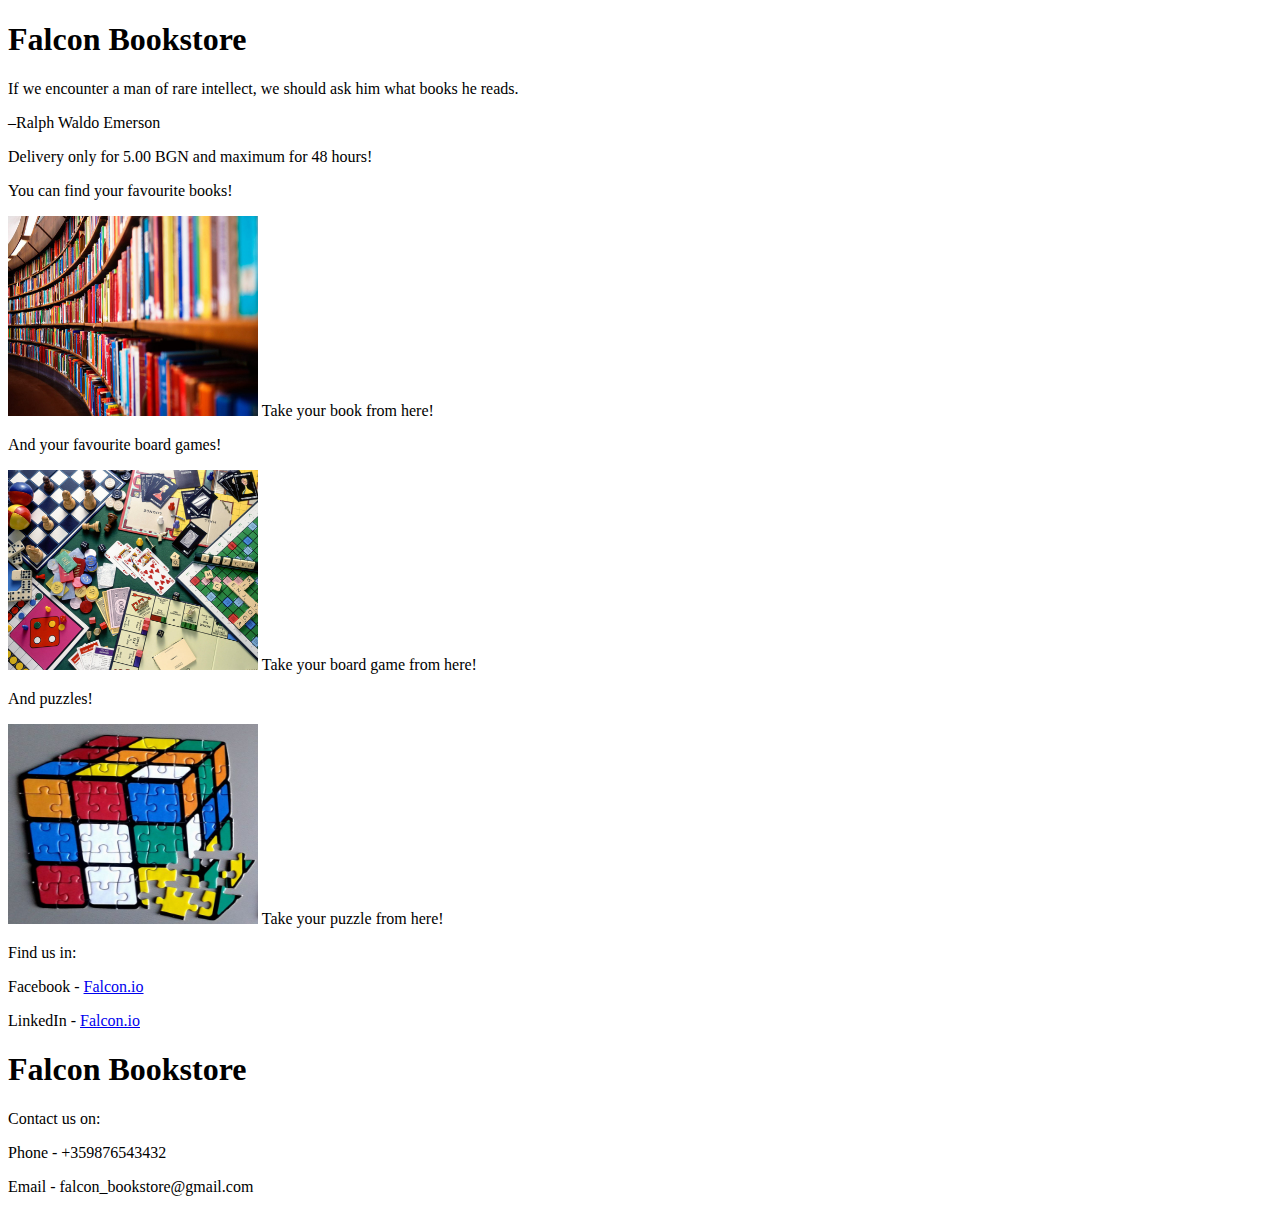
<file: src/main/resources/templates/index.html>
<!DOCTYPE html>
<html lang="en" xmlns:th="http://www.w3.org/1999/xhtml">
<head>
    <meta charset="UTF-8">
    <title>Bookstore</title>
    <link rel="stylesheet" th:href="@{/css/index.css}" type="text/css">
    <link rel="stylesheet" href="https://use.fontawesome.com/releases/v5.6.1/css/all.css" integrity="sha384-gfdkjb5BdAXd+lj+gudLWI+BXq4IuLW5IT+brZEZsLFm++aCMlF1V92rMkPaX4PP" crossorigin="anonymous">
</head>
<body>
<header>
    <div>
        <i class="fas fa-book-open"></i>
        <h1>Falcon Bookstore</h1>
    </div>
    <div id="column">
        <p>If we encounter a man of rare intellect, we should ask him what books he reads.</p>
        <p id="author">–Ralph Waldo Emerson</p>
    </div>
</header>
<p>Delivery only for 5.00 BGN and maximum for 48 hours!
<i class="fas fa-truck"></i>
</p>
<main>
    <div>
        <p>You can find your favourite books!</p>
        <!--<p>which you can purchase or you can read online.</p>-->
        <img src="../static/images/books.jpeg" width="250px" height="200px" th:src="@{images/books.jpeg}"/>
        <a th:href="@{/books}">Take your book from here!</a>
    </div>
    <div>
        <p>And your favourite board games!</p>
        <img src="../static/images/boardgames.jpg" width="250px" height="200px" th:src="@{images/boardgames.jpg}">
        <a th:href="@{/boardgames}">Take your board game from here!</a>
    </div>
    <div>
        <p>And puzzles!</p>
        <img src="../static/images/puzzles.jpg" width="250px" height="200px" th:src="@{images/puzzles.jpg}">
        <a th:href="@{/puzzles}">Take your puzzle from here!</a>
    </div>
</main>
<footer>
    <div>
        <p>Find us in: </p>
        <p><i class="fab fa-facebook-square"></i>
            Facebook - <a href="https://www.facebook.com/FalconIO/">Falcon.io</a></p>
        <p><i class="fab fa-linkedin"></i>
            LinkedIn - <a href="https://www.linkedin.com/company/falconio/">Falcon.io</a></p>
    </div>
    <div id="middle">
        <h1> <i class="fas fa-book-open"></i>
            Falcon Bookstore</h1>
    </div>
    <div>
        <p>Contact us on: </p>
        <p><i class="fas fa-phone-square"></i>
            Phone - +359876543432</p>
        <p><i class="fas fa-envelope-square"></i>
            Email - falcon_bookstore@gmail.com</p>
    </div>
</footer>
</body>
</html>
</file>
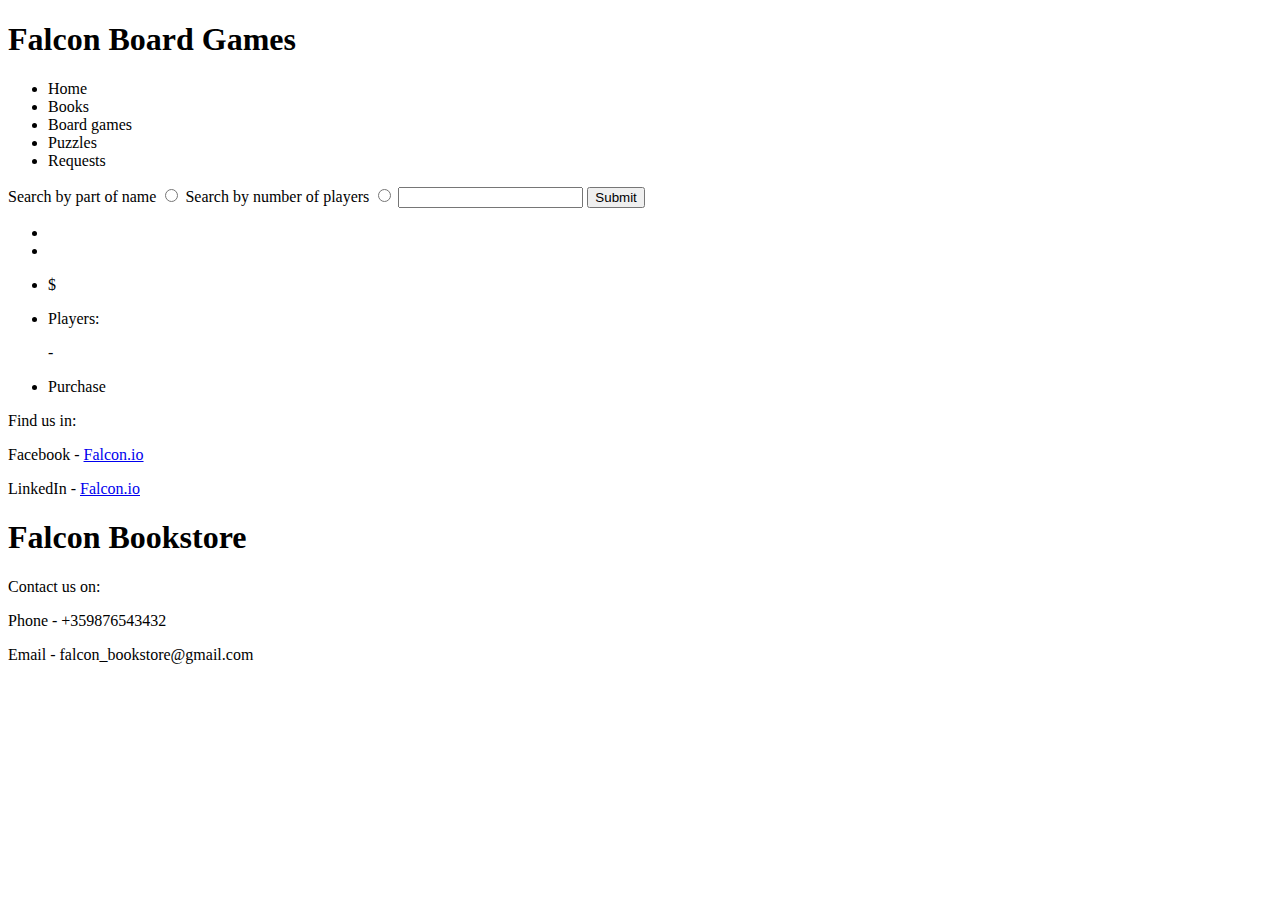
<file: src/main/resources/templates/boardgames.html>
<!DOCTYPE html>
<html lang="en" xmlns:th="http://www.w3.org/1999/xhtml">
<head>
    <meta charset="UTF-8">
    <title>Title</title>
    <script type = "text/javascript"
            src = "https://cdnjs.cloudflare.com/ajax/libs/jquery/3.1.1/jquery.min.js"></script>
    <link rel="stylesheet" th:href="@{/css/books.css}">
    <link rel="stylesheet" href="https://use.fontawesome.com/releases/v5.6.1/css/all.css"
          integrity="sha384-gfdkjb5BdAXd+lj+gudLWI+BXq4IuLW5IT+brZEZsLFm++aCMlF1V92rMkPaX4PP" crossorigin="anonymous">
</head>
<body>
<header>
<h1>Falcon Board Games</h1>
<nav>
    <ul>
        <li><a th:href="@{/}">Home</a></li>
        <li><a th:href="@{/books}">Books</a></li>
        <li><a th:href="@{/boardgames}">Board games</a></li>
        <li><a th:href="@{/puzzles}">Puzzles</a></li>
        <li><a th:href="@{/requests}">Requests</a></li>
    </ul>
</nav>
</header>
<div>
    <form id="form" th:action="@{/boardgames}" onsubmit="return isValid();" method="get">
        <label for="name">Search by part of name</label>
        <input type="radio" name="search" id="name"/>
        <label for="players">Search by number of players</label>
        <input type="radio" name="search" id="players"/>
        <input type="text" id="input"/>
        <input type="submit" id="submit" value="Submit" th:onclick="'javascript:submitForm();'">
    </form>
</div>
<main>
    <th:block th:each="boardGame : ${boardGames}">
        <ul>
            <li th:text="${boardGame.getProductId()}"></li>
            <li th:text="${boardGame.getName()}"></li>
            <li>
                <div>
                    <p>&dollar;</p>
                    <p th:text="${boardGame.getPrice()}"></p>
                </div>
            </li>
            <li>
                <div>
                    <p>Players: </p>
                    <p th:text="${boardGame.getMinimumNumberOfPlayers()}"></p>
                    <p>-</p>
                    <p th:text="${boardGame.getMaximumNumberOfPlayers()}"></p>
                </div>
            </li>
            <li>
            <div id="bottom">
                <a th:href="@{boardgames/purchase/{id}(id=${boardGame.getProductId()})}">Purchase</a>
            </div>
            </li>
        </ul>
    </th:block>
</main>
<footer>
    <div>
        <p>Find us in: </p>
        <p><i class="fab fa-facebook-square"></i>
            Facebook - <a href="https://www.facebook.com/FalconIO/">Falcon.io</a></p>
        <p><i class="fab fa-linkedin"></i>
            LinkedIn - <a href="https://www.linkedin.com/company/falconio/">Falcon.io</a></p>
    </div>
    <div id="middle">
        <h1><i class="fas fa-book-open"></i>
            Falcon Bookstore</h1>
    </div>
    <div>
        <p>Contact us on: </p>
        <p><i class="fas fa-phone-square"></i>
            Phone - +359876543432</p>
        <p><i class="fas fa-envelope-square"></i>
            Email - falcon_bookstore@gmail.com</p>
    </div>
</footer>
<script th:inline="javascript">
    function submitForm() {
        let value = null;
        let inputValue = $('#input').val();
        if($('#name').is(':checked')) {
            value = 'name/' + inputValue;
        } else if ($('#players').is(':checked')) {
            value = 'players/' + inputValue;
        }

        let action =  /*[[@{/boardgames/}]]*/ '';
        $('#form').attr('action', action + value);
    }

    function isValid() {
        if(isChecked() && isInputNotEmpty()) {
            return true;
        } else {
            alert('Please choose criteria and fill input field!');
            return false;
        }
    }

    function isChecked() {
        return $('#name').is(':checked') || $('#players').is(':checked');
    }

    function isInputNotEmpty() {
        let inputText =  $('#input').val();
        return inputText !== "" && inputText !== null && inputText !== undefined;
    }
</script>
</body>
</html>
</file>
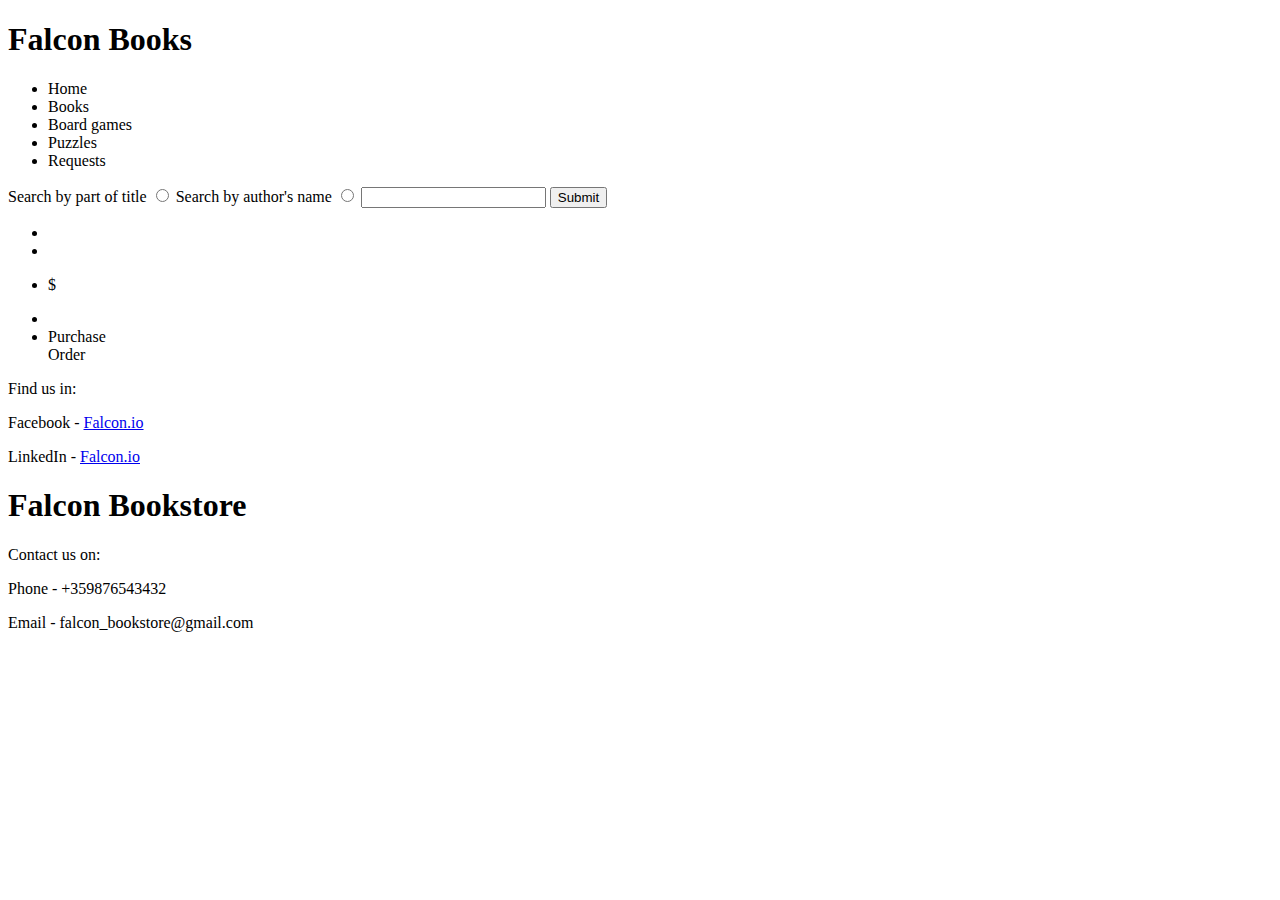
<file: src/main/resources/templates/books.html>
<!DOCTYPE html>
<html lang="en" xmlns:th="http://www.w3.org/1999/xhtml">
<head>
    <meta charset="UTF-8">
    <title>Books</title>
    <script type="text/javascript"
            src="https://cdnjs.cloudflare.com/ajax/libs/jquery/3.1.1/jquery.min.js"></script>
    <link rel="stylesheet" th:href="@{/css/books.css}">
    <link rel="stylesheet" href="https://use.fontawesome.com/releases/v5.6.1/css/all.css"
          integrity="sha384-gfdkjb5BdAXd+lj+gudLWI+BXq4IuLW5IT+brZEZsLFm++aCMlF1V92rMkPaX4PP" crossorigin="anonymous">
</head>
<body>
<header>
    <h1>Falcon Books</h1>
    <nav>
        <ul>
            <li><a th:href="@{/}">Home</a></li>
            <li><a th:href="@{/books}">Books</a></li>
            <li><a th:href="@{/boardgames}">Board games</a></li>
            <li><a th:href="@{/puzzles}">Puzzles</a></li>
            <li><a th:href="@{/requests}">Requests</a></li>
        </ul>
    </nav>
</header>
<div>
    <form id="form" th:action="@{/books}" onsubmit="return isValid();" method="get">
        <label for="title">Search by part of title</label>
        <input type="radio" name="search" id="title"/>
        <label for="authorsName">Search by author's name</label>
        <input type="radio" name="search" id="authorsName"/>
        <input type="text" id="input"/>
        <input type="submit" id="submit" value="Submit" th:onclick="'javascript:submitForm();'">
    </form>
</div>
<main>
    <th:block th:each="book : ${books}">
        <ul class="booksList">
            <li th:text="${book.getProductId()}"></li>
            <li th:text="${book.getName()}"></li>
            <li>
                <div>
                    <p>&dollar;</p>
                    <p th:text="${book.getPrice()}"></p>
                </div>
            </li>
            <li th:text="${book.getAuthorsName()}"></li>
            <li>
                <div class="bottom" th:if="${book.getStock() > 0}">
                    <a th:href="@{/books/purchase/{id}(id=${book.getProductId()})}">Purchase</a>
                </div>
                <div class="bottom" th:unless="${book.getStock() > 0}">
                    <a th:href="@{/books/order/{id}(id=${book.getProductId()})}">Order</a>
                </div>
            </li>
        </ul>
        <div id="negative" class="hidden"></div>
    </th:block>
</main>
<footer>
    <div>
        <p>Find us in: </p>
        <p><i class="fab fa-facebook-square"></i>
            Facebook - <a href="https://www.facebook.com/FalconIO/">Falcon.io</a></p>
        <p><i class="fab fa-linkedin"></i>
            LinkedIn - <a href="https://www.linkedin.com/company/falconio/">Falcon.io</a></p>
    </div>
    <div id="middle">
        <h1><i class="fas fa-book-open"></i>
            Falcon Bookstore</h1>
    </div>
    <div>
        <p>Contact us on: </p>
        <p><i class="fas fa-phone-square"></i>
            Phone - +359876543432</p>
        <p><i class="fas fa-envelope-square"></i>
            Email - falcon_bookstore@gmail.com</p>
    </div>
</footer>
<script th:inline="javascript">
    function submitForm() {
        let value = null;
        let inputValue = $('#input').val();
        if ($('#title').is(':checked')) {
            value = 'title/' + inputValue;
        } else if ($('#authorsName').is(':checked')) {
            value = 'author/' + inputValue;
        }

        let action = /*[[@{/books/}]]*/ '';
        $('#form').attr('action', action + value);
    }

    function isValid() {
        if (isChecked() && isInputNotEmpty()) {
            return true;
        } else {
            alert('Please choose criteria and fill input field!');
            return false;
        }
    }

    function isChecked() {
        return $('#title').is(':checked') || $('#authorsName').is(':checked');
    }

    function isInputNotEmpty() {
        let inputText = $('#input').val();
        return inputText !== "" && inputText !== null && inputText !== undefined;
    }
</script>
</body>
</html>
</file>
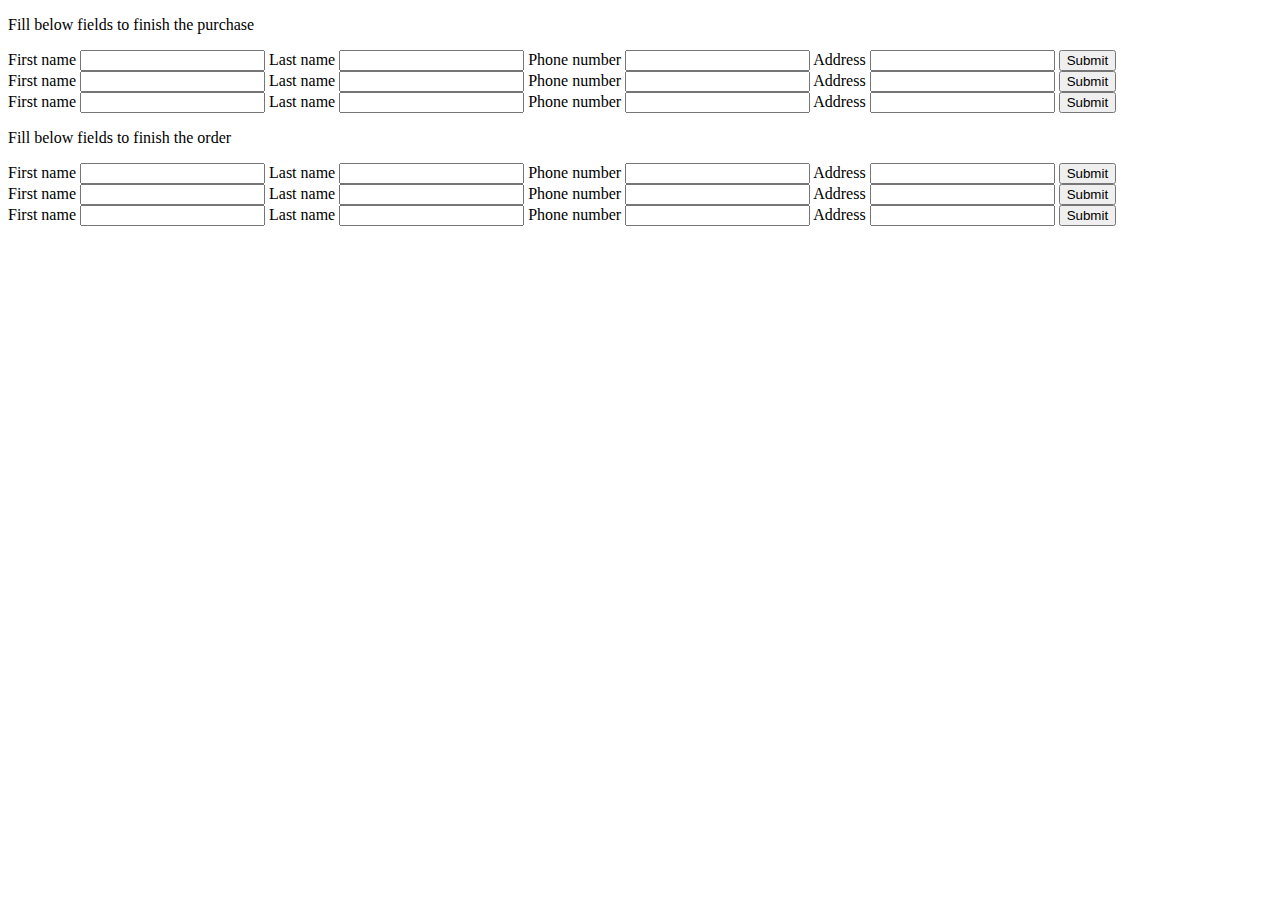
<file: src/main/resources/templates/purchase.html>
<!DOCTYPE html>
<html lang="en" xmlns:th="http://www.w3.org/1999/xhtml">
<head>
    <meta charset="UTF-8">
    <title>Purchase</title>
    <link rel="stylesheet" th:href="@{/css/purchase.css}">
</head>
<body>
<main>
    <div th:if="${product.getStock() > 0}">
        <p>Fill below fields to finish the purchase</p>
        <div th:if="${product.class.name == 'com.zahariev.bookstore.models.Book'}">
            <form class="form" th:action="@{/books/order/book/{id}(id=${product.getProductId()})}"
                  onsubmit="return isValid();" method="post">
                <label for="pbFirstName">First name</label>
                <input type="text" id="pbFirstName" th:values="${firstName}" name="firstName">
                <label for="pbLastName">Last name</label>
                <input type="text" id="pbLastName" th:values="${lastName}" name="lastName">
                <label for="pbPhoneNumber">Phone number</label>
                <input type="number" id="pbPhoneNumber" th:values="${phoneNumber}" name="phoneNumber">
                <label for="pbAddress">Address</label>
                <input type="text" id="pbAddress" th:values="${address}" name="address">
                <input type="submit" id="pbSubmit" value="Submit">
            </form>
        </div>
        <div th:if="${product.class.name == 'com.zahariev.bookstore.models.BoardGame'}">
            <form class="form" th:action="@{/boardgames/purchase/game/{id}(id=${product.getProductId()})}"
                  onsubmit="return isValid();" method="post">
                <label for="pgFirstName">First name</label>
                <input type="text" id="pgFirstName" th:values="${firstName}" name="firstName">
                <label for="pgLastName">Last name</label>
                <input type="text" id="pgLastName" th:values="${lastName}" name="lastName">
                <label for="pgPhoneNumber">Phone number</label>
                <input type="number" id="pgPhoneNumber" th:values="${phoneNumber}" name="phoneNumber">
                <label for="pgAddress">Address</label>
                <input type="text" id="pgAddress" th:values="${address}" name="address">
                <input type="submit" id="pgSubmit" value="Submit">
            </form>
        </div>
        <div th:if="${product.class.name == 'com.zahariev.bookstore.models.Puzzle'}">
            <form class="form" th:action="@{/puzzles/purchase/puzzle/{id}(id=${product.getProductId()})}"
                  onsubmit="return isValid();" method="post">
                <label for="ppFirstName">First name</label>
                <input type="text" id="ppFirstName" th:values="${firstName}" name="firstName">
                <label for="ppLastName">Last name</label>
                <input type="text" id="ppLastName" th:values="${lastName}" name="lastName">
                <label for="ppPhoneNumber">Phone number</label>
                <input type="number" id="ppPhoneNumber" th:values="${phoneNumber}" name="phoneNumber">
                <label for="ppAddress">Address</label>
                <input type="text" id="ppAddress" th:values="${address}" name="address">
                <input type="submit" id="ppSubmit" value="Submit">
            </form>
        </div>
    </div>


    <div th:unless="${product.getStock() > 0}">
        <p>Fill below fields to finish the order</p>
        <div th:if="${product.class.name == 'com.zahariev.bookstore.models.Book'}">
            <form class="form" th:action="@{/books/order/book/{id}(id=${product.getProductId()})}"
                  onsubmit="return isValid();" method="post">
                <label for="obFirstName">First name</label>
                <input type="text" id="obFirstName" th:values="${firstName}" name="firstName">
                <label for="obLastName">Last name</label>
                <input type="text" id="obLastName" th:values="${lastName}" name="lastName">
                <label for="obPhoneNumber">Phone number</label>
                <input type="number" id="obPhoneNumber" th:values="${phoneNumber}" name="phoneNumber">
                <label for="obAddress">Address</label>
                <input type="text" id="obAddress" th:values="${address}" name="address">
                <input type="submit" id="obSubmit" value="Submit">
            </form>
        </div>
        <div th:if="${product.class.name == 'com.zahariev.bookstore.models.BoardGame'}">
            <form class="form" th:action="@{/boardgames/order/game/{id}(id=${product.getProductId()})}"
                  onsubmit="return isValid();" method="post">
                <label for="ogFirstName">First name</label>
                <input type="text" id="ogFirstName" th:values="${firstName}" name="firstName">
                <label for="ogLastName">Last name</label>
                <input type="text" id="ogLastName" th:values="${lastName}" name="lastName">
                <label for="ogPhoneNumber">Phone number</label>
                <input type="number" id="ogPhoneNumber" th:values="${phoneNumber}" name="phoneNumber">
                <label for="ogAddress">Address</label>
                <input type="text" id="ogAddress" th:values="${address}" name="address">
                <input type="submit" id="ogSubmit" value="Submit">
            </form>
        </div>
        <div th:if="${product.class.name == 'com.zahariev.bookstore.models.Puzzle'}">
            <form class="form" th:action="@{/puzzles/order/puzzle/{id}(id=${product.getProductId()})}"
                  onsubmit="return isValid();" method="post">
                <label for="opFirstName">First name</label>
                <input type="text" id="opFirstName" th:values="${firstName}" name="firstName">
                <label for="opLastName">Last name</label>
                <input type="text" id="opLastName" th:values="${lastName}" name="lastName">
                <label for="opPhoneNumber">Phone number</label>
                <input type="number" id="opPhoneNumber" th:values="${phoneNumber}" name="phoneNumber">
                <label for="opAddress">Address</label>
                <input type="text" id="opAddress" th:values="${address}" name="address">
                <input type="submit" id="opSubmit" value="Submit">
            </form>
        </div>
    </div>
</main>
<script th:inline="javascript">
    function isValid() {
        let firstNameValue = $('#firstName').val();
        let lastNameValue = $('#lastName').val();
        let phoneNumberValue = $('#phoneNumber').val();
        let address = $('#address').val();

        if (isInputNotEmpty(firstNameValue) && isInputNotEmpty(lastNameValue)
            && isInputNotEmpty(phoneNumberValue) && isInputNotEmpty(address)) {
            console.log('true');
            return true;
        } else {
            alert('Please fill all input fields!');
            console.log('false');
            return false;
        }
    }

    function isInputNotEmpty(inputValue) {
        return inputValue !== null && inputValue !== "" && inputValue !== undefined;
    }
</script>
</body>
</html>
</file>
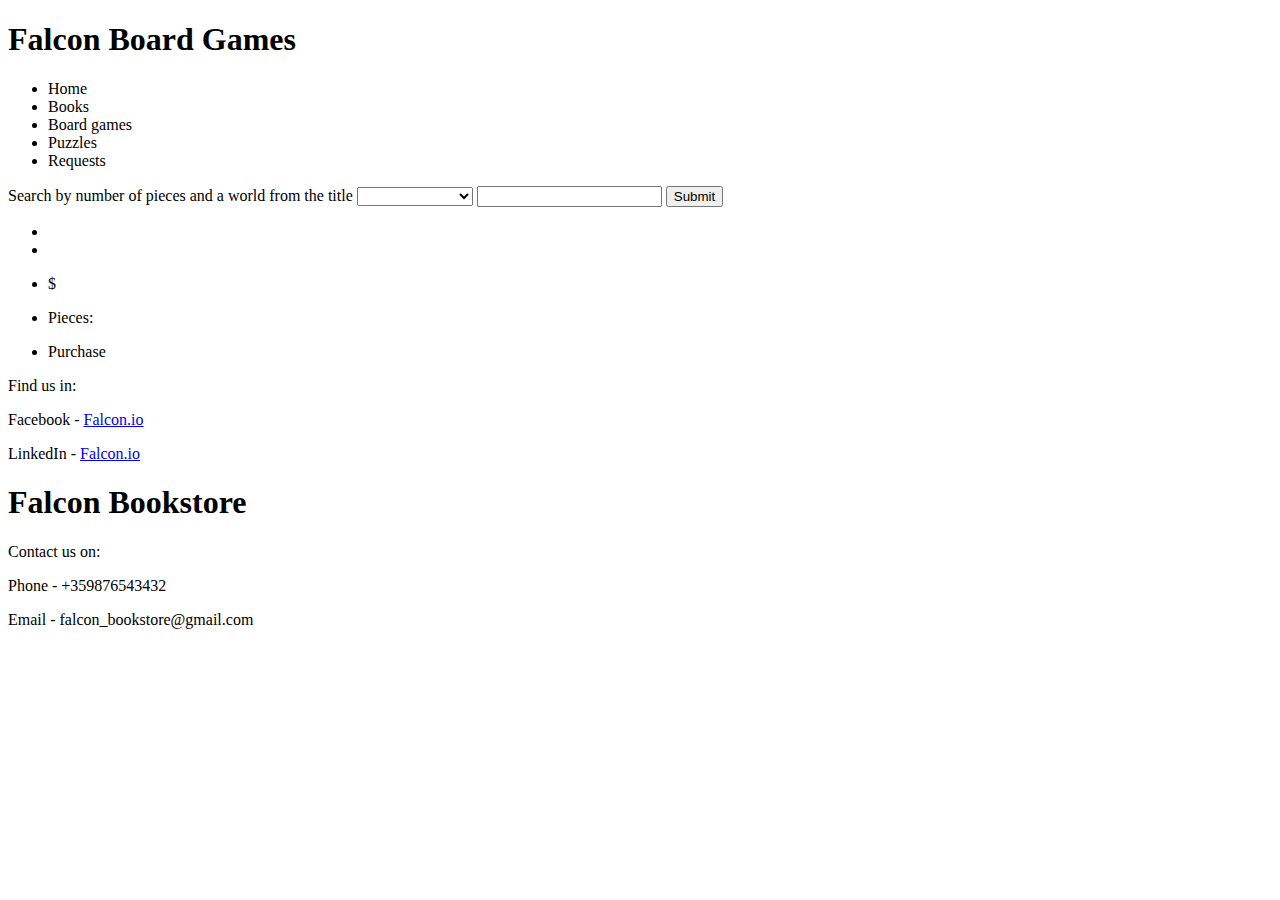
<file: src/main/resources/templates/puzzles.html>
<!DOCTYPE html>
<html lang="en" xmlns:th="http://www.w3.org/1999/xhtml">
<head>
    <meta charset="UTF-8">
    <title>Puzzles</title>
    <script type = "text/javascript"
            src = "https://cdnjs.cloudflare.com/ajax/libs/jquery/3.1.1/jquery.min.js"></script>
    <link rel="stylesheet" th:href="@{/css/books.css}">
    <link rel="stylesheet" href="https://use.fontawesome.com/releases/v5.6.1/css/all.css"
          integrity="sha384-gfdkjb5BdAXd+lj+gudLWI+BXq4IuLW5IT+brZEZsLFm++aCMlF1V92rMkPaX4PP" crossorigin="anonymous">
</head>
<body>
<header>
<h1>Falcon Board Games</h1>
<nav>
    <ul>
        <li><a th:href="@{/}">Home</a></li>
        <li><a th:href="@{/books}">Books</a></li>
        <li><a th:href="@{/boardgames}">Board games</a></li>
        <li><a th:href="@{/puzzles}">Puzzles</a></li>
        <li><a th:href="@{/requests}">Requests</a></li>
    </ul>
</nav>
</header>
<div>
    <form id="form" th:action="@{/puzzles}" onsubmit="return isValid();" method="get">
        <label for="input">Search by number of pieces and a world from the title</label>
        <select id="combo">
        <option> </option>
        <option>Less than 1000</option>
        <option>1000</option>
        <option>2000</option>
        <option>3000</option>
        <option>More than 3000</option>
        </select>
        <input type="text" id="input"/>
        <input type="submit" id="submit" value="Submit" th:onclick="'javascript:submitForm();'">
    </form>
</div>
<main>
    <th:block th:each="puzzle : ${puzzles}">
        <ul>
            <li th:text="${puzzle.getProductId()}"></li>
            <li th:text="${puzzle.getName()}"></li>
            <li>
                <div>
                    <p>&dollar;</p>
                    <p th:text="${puzzle.getPrice()}"></p>
                </div>
            </li>
            <li>
                <div>
                    <p>Pieces: </p>
                    <p th:text="${puzzle.getPieces()}"></p>
                </div>
            </li>
            <li>
            <div id="bottom">
                <a th:href="@{puzzles/purchase/{id}(id=${puzzle.getProductId()})}">Purchase</a>
            </div>
            </li>
        </ul>
    </th:block>
</main>
<footer>
    <div>
        <p>Find us in: </p>
        <p><i class="fab fa-facebook-square"></i>
            Facebook - <a href="https://www.facebook.com/FalconIO/">Falcon.io</a></p>
        <p><i class="fab fa-linkedin"></i>
            LinkedIn - <a href="https://www.linkedin.com/company/falconio/">Falcon.io</a></p>
    </div>
    <div id="middle">
        <h1><i class="fas fa-book-open"></i>
            Falcon Bookstore</h1>
    </div>
    <div>
        <p>Contact us on: </p>
        <p><i class="fas fa-phone-square"></i>
            Phone - +359876543432</p>
        <p><i class="fas fa-envelope-square"></i>
            Email - falcon_bookstore@gmail.com</p>
    </div>
</footer>
<script th:inline="javascript">
    function submitForm() {
        let value = null;
        let selectValue = $('#combo').val()
        let inputValue = $('#input').val();

        let less = 'Less than 1000';
        let onethousand = '1000';
        let twothousands = '2000';
        let threethousands = '3000';
        let more = 'More than 3000';
        switch (selectValue) {
            case less:
                value = 'less/' + inputValue;
                break;
            case onethousand:
                value = 'onethousand/' + inputValue;
                break;
            case twothousands:
                value = 'twothousands/' + inputValue;
                break;
            case threethousands:
                value = 'threethousands/' + inputValue;
                break;
            case more:
                value = 'more/' + inputValue;
                break;
            default:
                value = "";
                break;
        }


        let action =  /*[[@{/puzzles/}]]*/ '';
        $('#form').attr('action', action + value);
    }

    function isValid() {
        if(isChecked() && isInputNotEmpty()) {
            return true;
        } else {
            alert('Please choose criteria and fill input field!');
            return false;
        }
    }

    function isChecked() {
        return $('#combo').val() !== " ";
    }

    function isInputNotEmpty() {
        let inputText =  $('#input').val();
        return inputText !== "" && inputText !== null && inputText !== undefined;
    }
</script>
</body>
</html>
</file>
